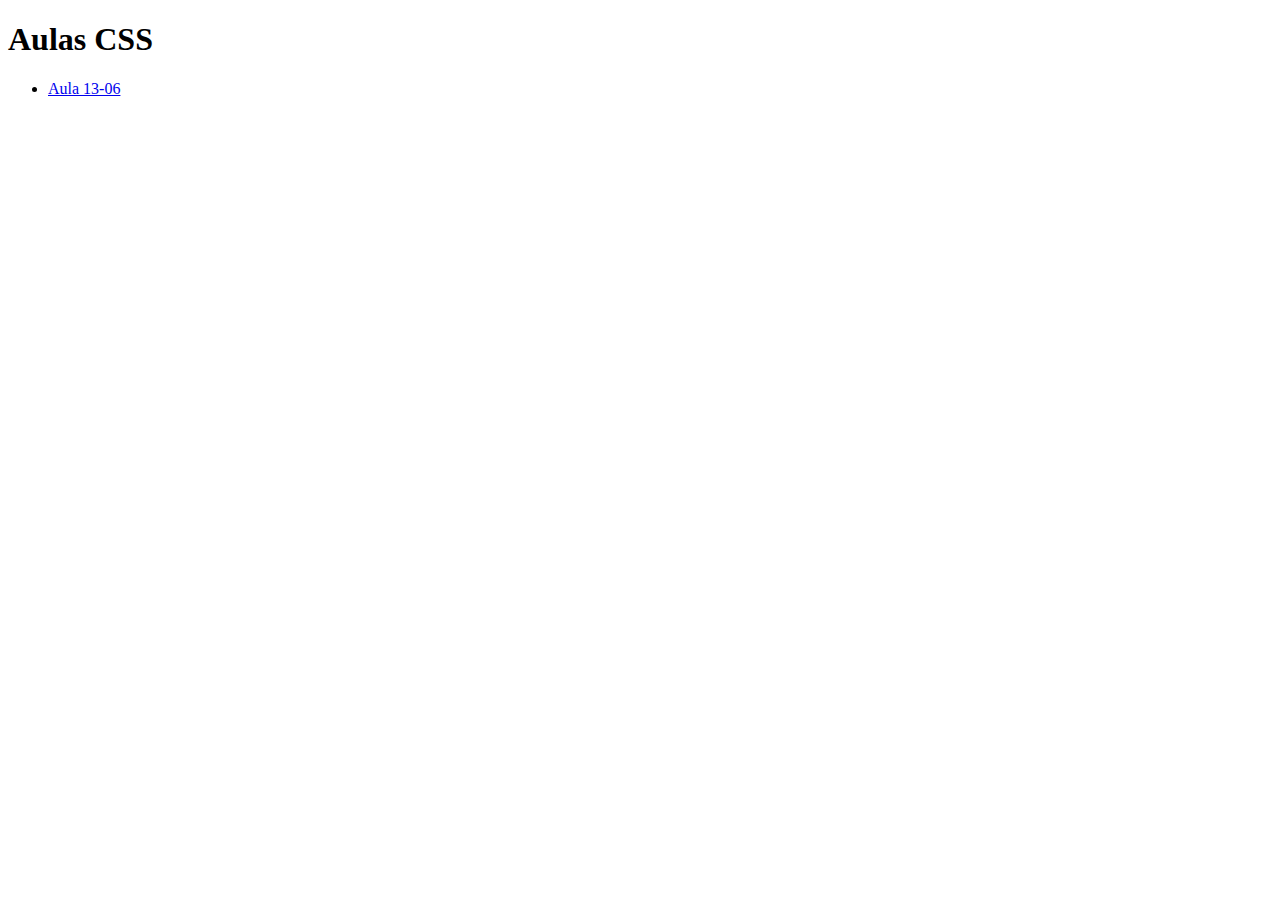
<file: index.html>
<!DOCTYPE html>
<html>
    <head>
        <meta charset="UTF-8">
        <title>Aulas CSS - Soulcode</title>

    </head>
    <body>
        <main>
            <h1>Aulas CSS</h1>
            <nav>
                <ul>
                    <li><a href="13-06/">Aula 13-06</a></li>
                </ul>
            </nav>
        </main>
    </body>
</html>
</file>
